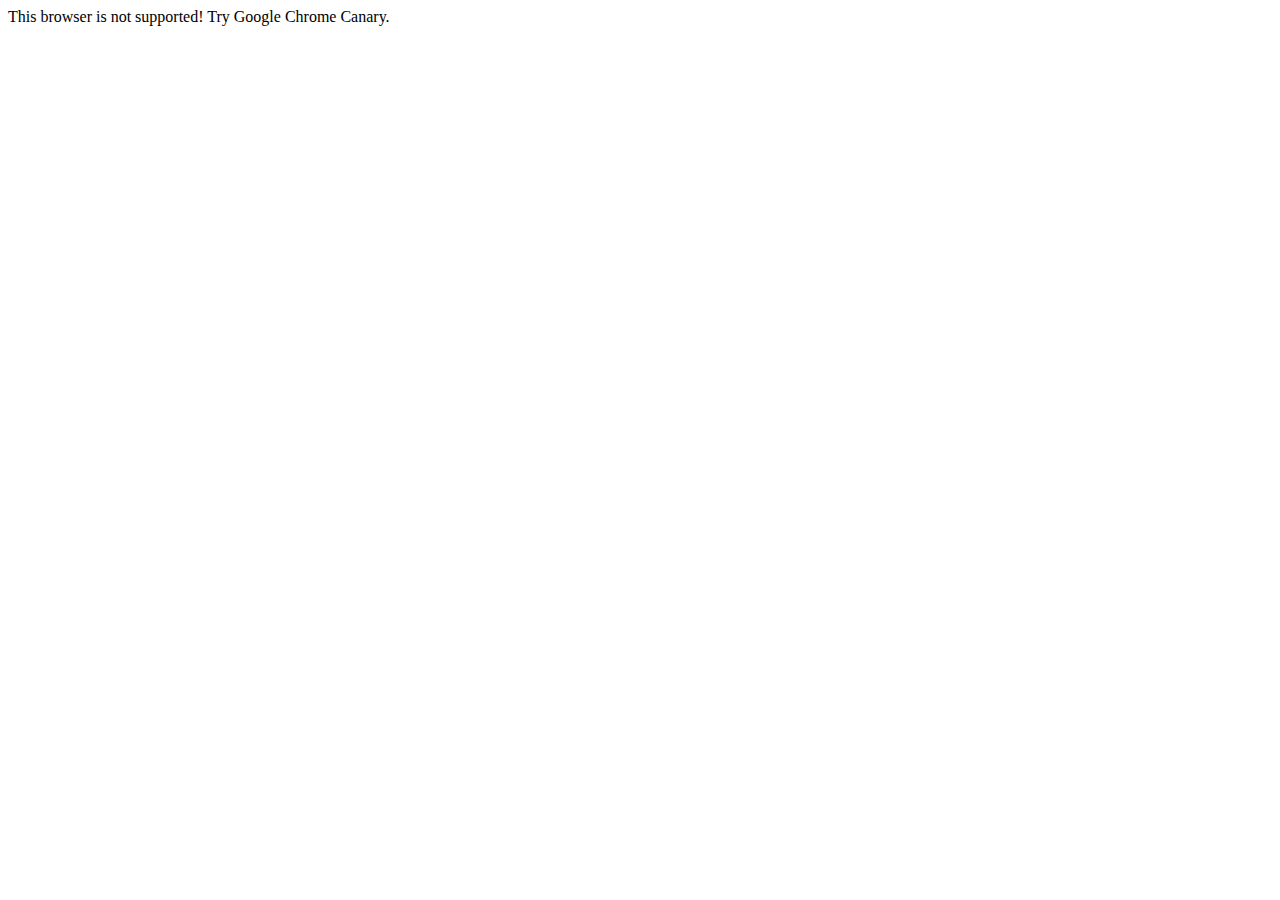
<file: image/index.html>
<!DOCTYPE html>
<html>
<head>
  <meta charset="UTF-8">
  <title>FaceDetector Example 1</title>
  <link rel="stylesheet" href="./main.css">
</head>
<body>
  <div>
    <p>Step1: Load your image or use this dummy image</p>
    <img data-js-image crossorigin="anonymous" src="https://upload.wikimedia.org/wikipedia/commons/thumb/7/7a/Google_team_group_photo_with_Vanhanen.jpg/640px-Google_team_group_photo_with_Vanhanen.jpg">
    <input data-js-file accept="image/*" type="file">
  </div>

  <hr>

  <div>
    <p>Step2: Set `FaceDetectorOptions`</p>
    <div>
      fastMode
      <label>
        <input data-js-radio type="radio" name="fastMode" value="true" checked> true
      </label>
      <label>
        <input data-js-radio type="radio" name="fastMode" value="false"> false
      </label>
    </div>
      maxDetectedFaces
      <input data-js-number type="number" min="1" value="1">
  </div>

  <hr>

  <div>
    <p>Step3: Detect faces</p>
    <button data-js-button>Detect!</button>
    <div>
      <canvas data-js-canvas></canvas>
    </div>
  </div>
  <script src="./main.js"></script>
</body>
</html>
</file>
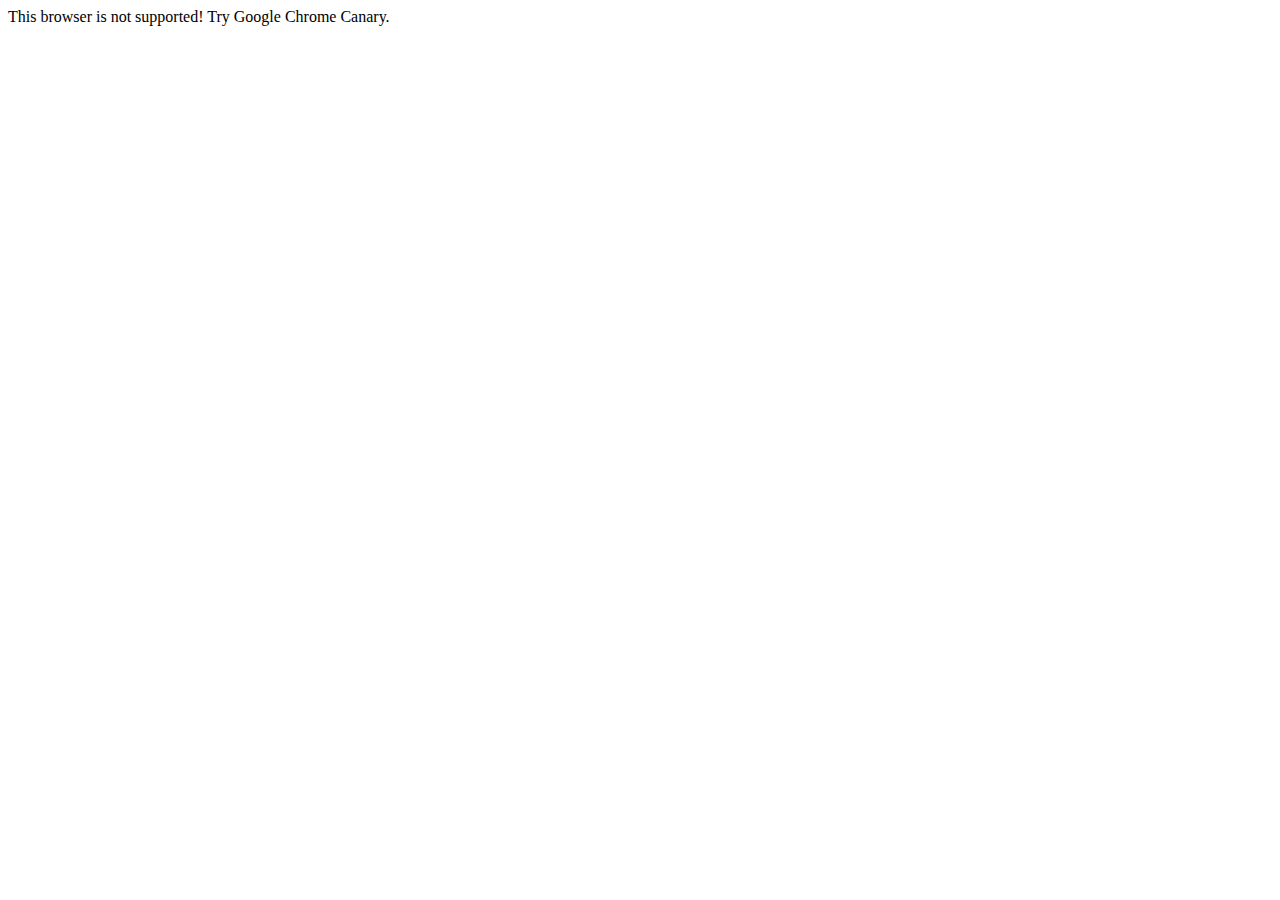
<file: stream/index.html>
<!DOCTYPE html>
<html>
<head>
  <meta charset="UTF-8">
  <title>FaceDetector Example 2</title>
  <link rel="stylesheet" href="./main.css">
</head>
<body>
  <div>
    <p>Step1: Get your camera stream</p>
    <div>
      <video muted data-js-video></video>
    </div>
    <button data-js-button>Capture!</button>
  </div>

  <hr>

  <div>
    <p>Step2: Set `FaceDetectorOptions`</p>
    <div>
      fastMode
      <label>
        <input data-js-radio type="radio" name="fastMode" value="true" checked> true
      </label>
      <label>
        <input data-js-radio type="radio" name="fastMode" value="false"> false
      </label>
    </div>
      maxDetectedFaces
      <input data-js-number type="number" min="1" value="1">
  </div>

  <hr>

  <div>
    <p>Step3: Detect faces</p>
    <button data-js-button>Detect!</button>
    <div>
      <canvas data-js-canvas></canvas>
    </div>
  </div>
  <script src="./main.js"></script>
</body>
</html>
</file>
<file: image/main.css>
img, canvas {
  width: 300px;
  height: auto;
}
</file>
<file: stream/main.css>
video, canvas {
  width: 300px;
  height: auto;
}
</file>
